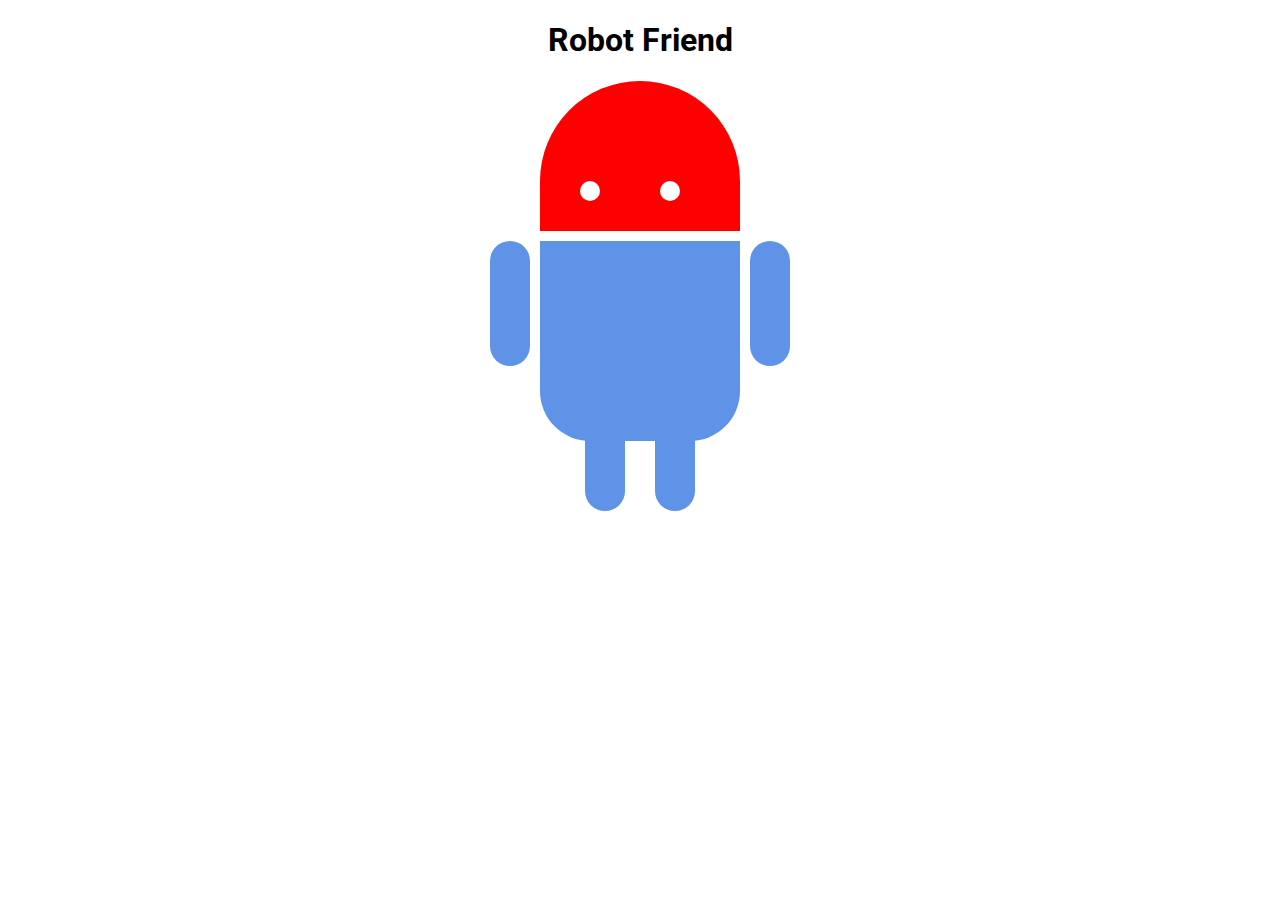
<file: index.html>
<!DOCTYPE html>
<html lang="en">
<head>
    <meta charset="UTF-8">
    <meta http-equiv="X-UA-Compatible" content="IE=edge">
    <meta name="viewport" content="width=device-width, initial-scale=1.0">
    <title>Document</title>
    <link rel="stylesheet" type="text/css" href="style.css">
    <link href="https://fonts.googleapis.com/css?family=Roboto" rel="stylesheet">
</head>
<body>
    <h1> Robot Friend</h1>
    <div class="robots">
        <div class="android">
            <div class="head">
                <div class="eye">
                    <div class="left_eye"></div>
                    <div class="right_eye"></div>
                </div>
            </div>
            <div class="upper_body"> 
				<div class="left_arm"></div> 
				<div class="torso"></div> 
				<div class="right_arm"></div> 
			</div>
            <div class="lower_body"> 
				<div class="left_leg"></div> 
				<div class="right_leg"></div> 
			</div>
        </div>
    </div>
</body>
</html>
</file>
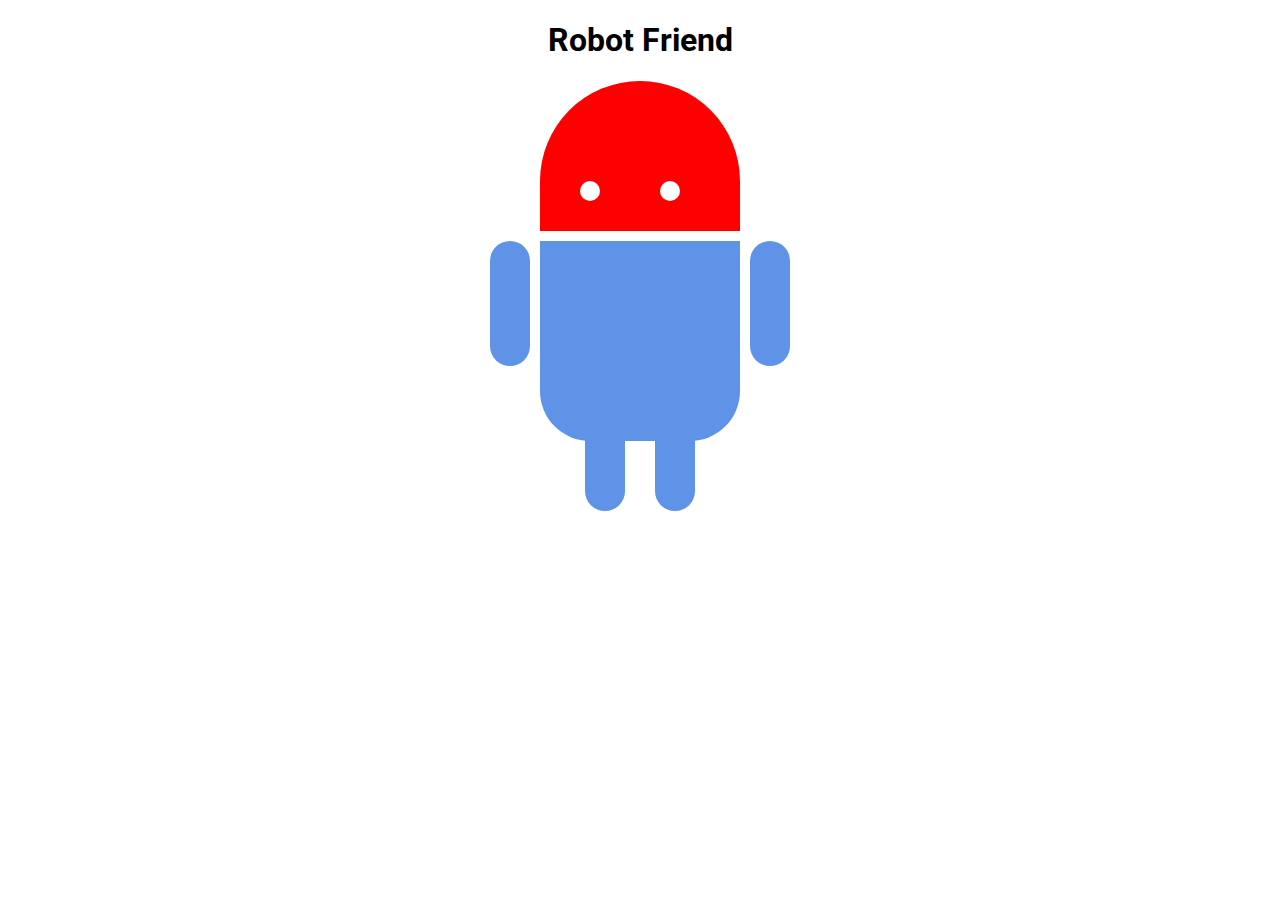
<file: robot.html>
<!DOCTYPE html>
<html lang="en">
<head>
    <meta charset="UTF-8">
    <meta http-equiv="X-UA-Compatible" content="IE=edge">
    <meta name="viewport" content="width=device-width, initial-scale=1.0">
    <title>Document</title>
    <link rel="stylesheet" type="text/css" href="style4.css">
    <link href="https://fonts.googleapis.com/css?family=Roboto" rel="stylesheet">
</head>
<body>
    <h1> Robot Friend</h1>
    <div class="robots">
        <div class="android">
            <div class="head">
                <div class="eye">
                    <div class="left_eye"></div>
                    <div class="right_eye"></div>
                </div>
            </div>
            <div class="upper_body"> 
				<div class="left_arm"></div> 
				<div class="torso"></div> 
				<div class="right_arm"></div> 
			</div>
            <div class="lower_body"> 
				<div class="left_leg"></div> 
				<div class="right_leg"></div> 
			</div>
        </div>
    </div>
</body>
</html>
</file>
<file: style.css>
h1 {
	text-align: center;
	font-family: 'Roboto', sans-serif;
}

.robots {
    flex-wrap: wrap;
    display: flex;
    justify-content: center;
}

.head, 
.left_arm, 
.torso, 
.right_arm, 
.left_leg, 
.right_leg {
	 background-color: #5f93e8;
}

.head { 
	width: 200px; 
	margin: 0 auto; 
	height: 150px; 
	border-radius: 200px 200px 0 0; 
	margin-bottom: 10px;
    background-color: red;
} 

.eyes {
	display: flex;
}

.head:hover {
	width: 300px;
    transition: 1s ease-in-out;
}

.upper_body { 
	width: 300px; 
	height: 150px;
	display: flex; 
} 

.left_arm, .right_arm { 
	width: 40px; 
	height: 125px;
	border-radius: 100px; 
} 

.left_arm { 
	margin-right: 10px;
} 

.left_arm:hover {
    -webkit-transform: rotate(20deg);
    -moz-transform: rotate(20deg);
    -o-transform: rotate(20deg);
    -ms-transform: rotate(20deg);
    transform: rotate(20deg);
}

.right_arm { 
	margin-left: 10px; 
} 

.torso { 
	width: 200px; 
	height: 200px;
	border-radius: 0 0 50px 50px; 
} 

.lower_body { 
	width: 200px; 
	height: 200px;
	margin: 0 auto;
    display: flex;

} 



.left_leg, .right_leg { 
	width: 40px; 
	height: 120px;
	border-radius: 0 0 100px 100px; 
} 

.left_leg { 
	margin-left: 45px; 
} 

.left_leg:hover {
	-webkit-transform: rotate(20deg);
    -moz-transform: rotate(20deg);
    -o-transform: rotate(20deg);
    -ms-transform: rotate(20deg);
    transform: rotate(20deg);
}

.right_leg { 
	margin-left: 30px; 
}

.left_eye, .right_eye { 
	width: 20px; 
	height: 20px; 
	border-radius: 15px; 
	background-color: white;  
} 

.left_eye { 

	position: relative; 
	top: 100px; 
	left: 40px; 
} 

.right_eye { 
	position: relative; 
	top: 80px; 
	left: 120px; 
}
</file>
<file: style4.css>
h1 {
	text-align: center;
	font-family: 'Roboto', sans-serif;
}

.robots {
    flex-wrap: wrap;
    display: flex;
    justify-content: center;
}

.head, 
.left_arm, 
.torso, 
.right_arm, 
.left_leg, 
.right_leg {
	 background-color: #5f93e8;
}

.head { 
	width: 200px; 
	margin: 0 auto; 
	height: 150px; 
	border-radius: 200px 200px 0 0; 
	margin-bottom: 10px;
    background-color: red;
} 

.eyes {
	display: flex;
}

.head:hover {
	width: 300px;
    transition: 1s ease-in-out;
}

.upper_body { 
	width: 300px; 
	height: 150px;
	display: flex; 
} 

.left_arm, .right_arm { 
	width: 40px; 
	height: 125px;
	border-radius: 100px; 
} 

.left_arm { 
	margin-right: 10px;
} 

.left_arm:hover {
    -webkit-transform: rotate(20deg);
    -moz-transform: rotate(20deg);
    -o-transform: rotate(20deg);
    -ms-transform: rotate(20deg);
    transform: rotate(20deg);
}

.right_arm { 
	margin-left: 10px; 
} 

.torso { 
	width: 200px; 
	height: 200px;
	border-radius: 0 0 50px 50px; 
} 

.lower_body { 
	width: 200px; 
	height: 200px;
	margin: 0 auto;
    display: flex;

} 



.left_leg, .right_leg { 
	width: 40px; 
	height: 120px;
	border-radius: 0 0 100px 100px; 
} 

.left_leg { 
	margin-left: 45px; 
} 

.left_leg:hover {
	-webkit-transform: rotate(20deg);
    -moz-transform: rotate(20deg);
    -o-transform: rotate(20deg);
    -ms-transform: rotate(20deg);
    transform: rotate(20deg);
}

.right_leg { 
	margin-left: 30px; 
}

.left_eye, .right_eye { 
	width: 20px; 
	height: 20px; 
	border-radius: 15px; 
	background-color: white;  
} 

.left_eye { 

	position: relative; 
	top: 100px; 
	left: 40px; 
} 

.right_eye { 
	position: relative; 
	top: 80px; 
	left: 120px; 
}
</file>
